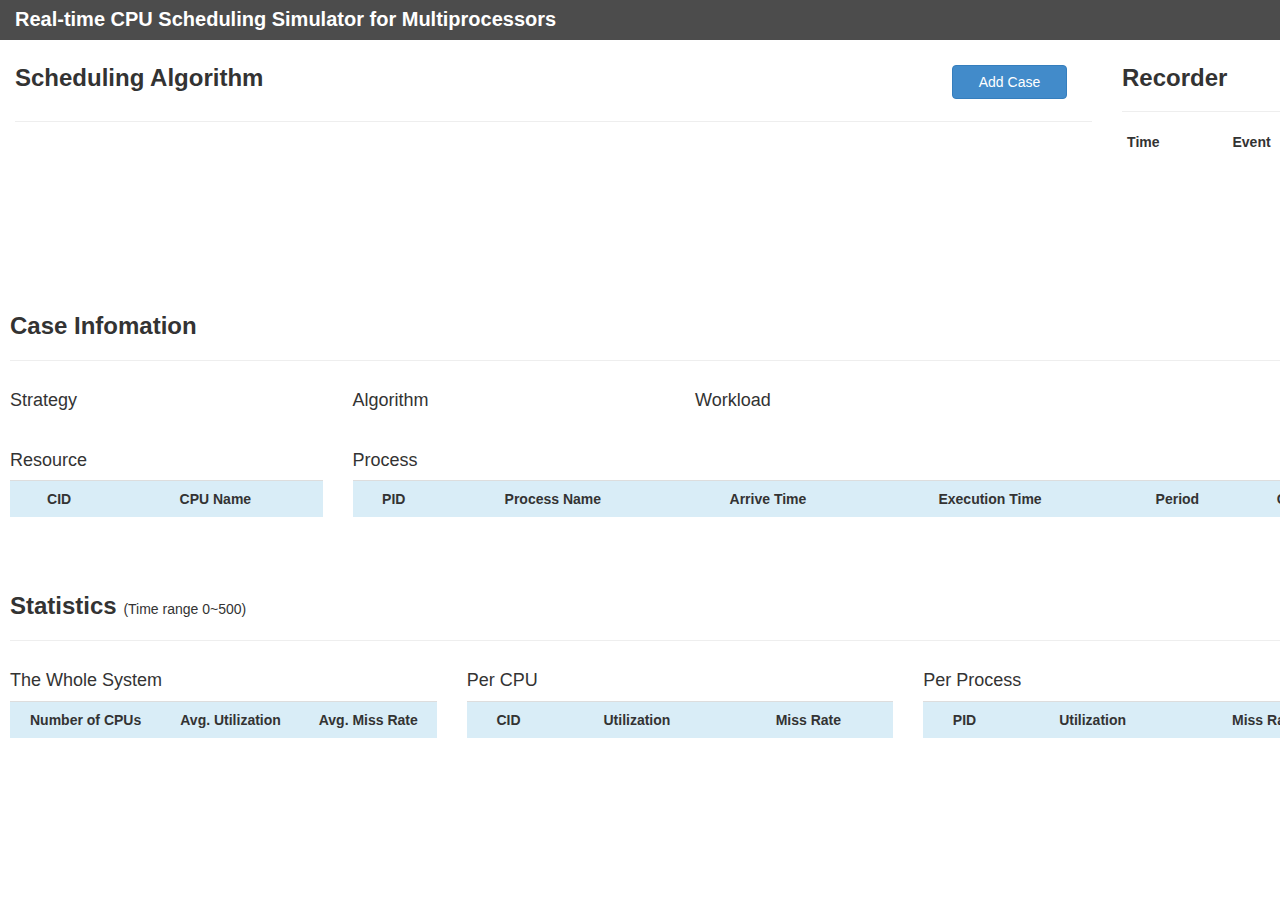
<file: index.html>
<!DOCTYPE html>
<html lang="en">
<head>
	<meta charset="utf-8" />
	<title>Scheduling Simulator</title>
	<link rel="stylesheet" type="text/css" href="css/bootstrap.css" />
	<link rel="stylesheet" type="text/css" href="css/main.css" />
	<link rel="stylesheet" type="text/css" href="css/result.css" />
	<base target="_self">
</head>
<body>
	<!-- Website Header -->
	<header id="header" role="banner">
		<div class="container">  
	       Real-time CPU Scheduling Simulator for Multiprocessors
	    </div>
	</header>

	<div class="container"> 
		<!-- Controller and Result Display Panel -->
		<div class="row">			
			<div class="col-md-10">
				<div class="row">
					<div class="col-md-5">
						<h3><b><span id="alg-title"></span> Scheduling Algorithm </b><div class="instruction-icon algorithm-instruction-icon"></div></h3>
					</div>
					<div class="col-md-7">
						<form class="form-inline" id="control-pane">
							<div class="form-group" id="case-panel">
								<button type="button" class="btn btn-primary" id="add-case">Add Case</button>
								<button type="button" class="btn btn-primary" id="edit-case" style="display:none;">Edit Case</button>
							</div>
							<div class="form-group" id="start-running" style="display:none;">	
								<button type="button" class="btn btn-primary" id="start-simulator">Start Simulator</button>
							</div>
							<div class="form-group" id="stop-running" style="display:none;">			
								<button type="button" class="btn btn-primary" id="step-forward">Step Forward</button>
								<button type="button" class="btn btn-primary" id="step-back">Step Back</button>
								<button type="button" class="btn btn-danger" id="finish-simulator">Finish</button>
								<button type="button" class="btn btn-danger" id="stop-simulator">Restart</button>
							</div>
						</form>
					</div>
				</div>
				<hr/>
				<div id="result-display-title" class="col-md-1"></div>
				<div id="running-results" class="col-md-10">	
					<div id="result-display-panel" ></div>
				</div>	
				<div id="result-display-readyqueue" class="col-md-1"></div>
			</div>

			<!-- Recorder and Description Panel -->
			<div class="col-md-2">
				<div id="result-recorder">
					<h3><b>Recorder</b></h3>
					<hr/>
					<span class="col1" >Time</span>
					<span class="col2">Event</span>
					<div id="result-recorder-div">
						<table class='table table-hover' id="result-recorder-table">
						</table>
					</div>
				</div>
			</div>

			<!-- Result Legend -->
			<div class="col-md-10">
				<div id="result-legend">
					<ul class="list-inline">
  						<li><span>&#8593</span> arrival event<span></span></li>
  						<li><span style="color:red;">&#8593</span><span> preempt event</span></li>
  						<li><span style="color:red;text-decoration:line-through">&nbsp&nbspP#&nbsp&nbsp</span><span> miss event</span></li>
  						<li><span id="legend-runningprocess"> </span><span> running process</span></li>
  						<li><span id="legend-readyqueue"> </span><span> ready queue</span></li>
  						<li><span>P# (priority)</span></li>
					</ul>
				</div>
			</div>
		</div>

		<!-- Case Infofmation Panel -->
		<div class="row main-pane">			
			<h3><b>Case Infomation</b></h3>
			<hr/>
			<div id="case-info-div">
				<div class="row">
					<div class="col-md-3">
						<h4>Strategy</h4>
						<p id="scheme-text"></p>
						<div class='instruction-icon scheme-instruction-icon' style="width:15px;height:15px;background-image:url(icon/question2.png);"></div>
					</div>
					<div class="col-md-3">
						<h4>Algorithm</h4>
						<p id="algorithm-text"></p>
						<div class='instruction-icon algorithm-instruction-icon' style="width:15px;height:15px;background-image:url(icon/question2.png);"></div>
					</div>
					<div class="col-md-6">
						<h4>Workload</h4>
						<p id="workload-text"></p>
					</div>
				</div>
				<div class="row">
					<div class="col-md-3">						
						<h4>Resource</h4>
						<div id= "resource-text">
							<table class='table table-hover'>
								<tr class='info'>
									<th>CID</th>
									<th>CPU Name</th>
								</tr>
							</table>
						</div>	
					</div>
					<div class="col-md-9">
						<h4>Process</h4>
						<div id= "process-text"> 
							<table class='table table-hover'>
								<tr class='info'>
									<th>PID</th>
									<th>Process Name</th>
									<th>Arrive Time</th>
									<th>Execution Time</th>
									<th>Period</th>
									<th>Color</th>
								</tr>
							</table>
						</div>
					</div>
				</div>
			</div>
		</div>

		<!-- Statistics Panel -->
		<div class="row main-pane" id="statistics-panel">
			<h3><b>Statistics </b><span style="font-size:14px;"> (Time range 0~500)</span></h3>
			<hr/>
			<div class="row">
				<div class="col-md-4" >	
					<h4>The Whole System</h4>					
					<div id="statistics-system">
						<table class="table table-hover" >
							<tr class="info">
								<th>Number of CPUs</th>
								<th>Avg. Utilization</th>
								<th>Avg. Miss Rate</th>
							</tr>
						</table>
					</div>	
				</div>
				<div class="col-md-4">
					<h4>Per CPU</h4>
					<div id="statistics-cpu"> 
						<table class="table table-hover">
							<tr class="info">
								<th>CID</th>
								<th>Utilization</th>
								<th>Miss Rate</th>
							</tr>
						</table>
					</div>
				</div>
				<div class="col-md-4">
					<h4>Per Process</h4>
					<div id="statistics-process"> 
						<table class="table table-hover">
							<tr class="info">
								<th>PID</th>
								<th>Utilization</th>
								<th>Miss Rate</th>
							</tr>
						</table>
					</div>
				</div>
			</div>
		</div>
	</div> 

	<!-- Modal Dialog for Setting CPU and Scheme -->
	<div class="modal fade" id="myModal1" tabindex="-1" role="dialog" aria-labelledby="myModalLabel" aria-hidden="true">
	  <div class="modal-dialog">
	    <div class="modal-content">
	      <div class="modal-header">
	        <button type="button" class="close" data-dismiss="modal" aria-hidden="true">&times;</button>
	        <h4 class="modal-title" id="myModalLabel">CPU and Strategy Settings</h4>
	      </div>
	      <div class="modal-body">
	      	<form class="form-horizontal form-myModal1">
                <div class="form-group">
                    <label class="col-sm-4 control-label" for="cpu-quantity">Set CPU Quantity</label>
                    <div class="col-xs-5">
                        <input type="text" class="form-control" id="cpu-quantity" name="cpu-quantity" value="1">
                    </div>
                </div>
                <div class="form-group">
                    <label class="col-sm-4 control-label" for="scheme">Select Strategy <div class='instruction-icon select-scheme-instruction-icon' style="display:inline-block;width:15px;height:15px;background-image:url(icon/question2.png);"> </div></label>      
                    <div class="col-xs-5">
                    	<select class="form-control" id="scheme" name="scheme">
						  <option value="">---- Select a Strategy ----</option>
						  <option value="global">Global</option>
						  <option value="partitioned">Partitioned</option>
						</select>
                    </div>

                </div>
            </form>
          </div>
	      <div class="modal-footer">
	        <button type="button" class="btn btn-default" data-dismiss="modal">Cancel</button>
	        <button class="btn btn-primary" id="show-modal2">Next</button>
	      </div>
	    </div>
	  </div>
	</div>

	<!-- Modal Dialog for Setting Algorithm -->
	<div class="modal fade" id="myModal2" tabindex="-1" role="dialog" aria-labelledby="myModalLabel" aria-hidden="true">
	  <div class="modal-dialog">
	    <div class="modal-content">
	      <div class="modal-header">
	        <button type="button" class="close" data-dismiss="modal" aria-hidden="true">&times;</button>
	        <h4 class="modal-title" id="myModalLabel">Algorithm Settings</h4>
	      </div>
	      <div class="modal-body">
	    	<form class="form-horizontal form-myModal2" id="algorithm-list"></form>
	      </div>
	      <div class="modal-footer">
	        <button type="button" class="btn btn-default" data-dismiss="modal">Cancel</button>
	        <button type="button" class="btn btn-primary"  id="show-modal3">Next</button>
	      </div>
	    </div>
	  </div>
	</div>

	<!-- Modal Dialog for Setting Process Data -->
	<div class="modal fade" id="myModal3" tabindex="-1" role="dialog" aria-labelledby="myModalLabel" aria-hidden="true">
	  <div class="modal-dialog">
	    <div class="modal-content">
	      <div class="modal-header">
	        <button type="button" class="close" data-dismiss="modal" aria-hidden="true">&times;</button>
	        <h4 class="modal-title" id="myModalLabel">Process Settings</h4>
	      </div>
	      <div class="modal-body">	      	
	      	<form class="form-horizontal form-myModal3">
	      	  <div class="form-group">					
		        <label class="col-sm-4 control-label">Set Process Quantity</label>
		        <div class="col-xs-5">
		          <input type="text" class="form-control" id="process-quantity" name="process-quantity">
		        </div>&nbsp;&nbsp;&nbsp;
		        <button type="button" class="btn btn-primary" id="random-process" style="display:none;">Randomize</button> 
		      </div>
		      <hr>
		      <!-- Process Information Table -->
		      <div id="process-table-div" class="form-group "></div>
		    </form>
		    <!-- File Operation Section -->
		    <div class="form-horizontal">
		      <hr class="save-process-group" style="display:none;">
		      <div class="form-group save-process-group" style="display:none;">
				<label class="col-sm-4 control-label">Filename to Save As</label>
				<div class="col-xs-5">
			      <div class="input-group col-xs-10">
				    <input type="text" class="form-control" id="fileName" name="fileName">
					<span class="input-group-addon">.txt</span>
				  </div>
			    </div>
			    <div>
				  <button class="btn btn-primary" id="save-process">Save</button>
			    </div>
			  </div>
			  <div class="form-group">
				<label class="col-sm-4 control-label">Choose File to Load</label>
				<div class="col-xs-5">
			      <input type="file" id="files" name="file"/>
			    </div>
			    <div>
				  <button class="btn btn-primary" id="load-process">Load</button>
			    </div>
			  </div>
		    </div>
		  </div>
	      <div class="modal-footer">
	        <button type="button" class="btn btn-default" data-dismiss="modal">Cancel</button>
	        <button type="button" class="btn btn-primary" id="save-case">Finish</button>
	      </div>
	    </div>
	  </div>
	</div>

	<!-- Modal Dialog for Editing Process Data -->
	<div class="modal fade" id="myModal4" tabindex="-1" role="dialog" aria-labelledby="myModalLabel" aria-hidden="true">
	  <div class="modal-dialog">
	    <div class="modal-content">
	      <div class="modal-header">
	        <button type="button" class="close" data-dismiss="modal" aria-hidden="true">&times;</button>
	        <h4 class="modal-title" id="myModalLabel">Case Editing</h4>
	      </div>
	      <div class="modal-body">
	      	<form class="form-horizontal form-myModal4">
		        <div id="edit-case-table-div" class="form-group"></div>
		    </form>
	      </div>
	      <div class="modal-footer">
	      	<button type="button" class="btn btn-primary" id="add-process">Add Process</button>
	        <button type="button" class="btn btn-default" id="cancel-edit-case"data-dismiss="modal">Cancel</button>
	        <button type="button" class="btn btn-primary" id="save-edit-case">Save</button>
	      </div>
	    </div>
	  </div>
	</div>

	<!-- Framework Script -->
	<script src="js/framework/jquery-1.11.1.min.js"></script>
	<script src="js/framework/jquery.validate.min.js"></script>
	<script src="js/framework/bootstrap.min.js"></script>
	<!-- Customized Script -->
	<script src="js/validation.js"></script>
	<script src="js/object/process.js"></script>
	<script src="js/object/resource.js"></script>
	<script src="js/object/simulator.js"></script>
	<script src="js/object/recorder.js"></script>
	<script src="js/object/statistics.js"></script>	
	<script src="js/controller/execController.js"></script>
	<script src="js/controller/eventController.js"></script>
	<script src="js/controller/renderController.js"></script>
	<!-- Algorithm Script -->
	<script src="js/algorithm/scheme.js"></script>
	<script src="js/algorithm/alg-functions.js"></script>
	<script src="js/algorithm/P_EDF.js"></script>
	<script src="js/algorithm/P_RMS.js"></script>
	<script src="js/algorithm/G_EDF.js"></script>
	<script src="js/algorithm/G_RMS.js"></script>
</body>
</html>
</file>
<file: css/main.css>
body {

}
body > div{
	padding-top: 45px;
}
#header {
	height:40px;
	background-color:#000;
	color: #FFF;
	font-weight:bold;
	font-size:20px;
	font-family:Arial, Helvetica, sans-serif;
	opacity: 0.7;
	position: fixed;
	width: 100%;
	z-index: 50;	
}
#header > div {
	padding-top:5px;	
}
.main-pane {
	min-height:280px;
	padding-left: 10px;
}
.modal-footer {
	margin-top: -10px;
}
.range {
	font-weight:normal;
}
#running-results {
	min-height:150px;
}
#case-info-div{
	font-size: 14px;
}
#process-table-div, #edit-case-table-div{
	margin-left: 20px;
}
#process-table td, #edit-case-table td{
	width: 25%;
}
#process-table tr, #edit-case-table tr{
	height: 30px;
}
#process-table input, #edit-case-table input{
	width: 70%;
	height: 25px;
}
#add-process, #load-process {
	float:left;
}
.delete-process {
	font-size:20px;
	font-weight:bold;
}
a:link{
	text-decoration:none;
}
#scheme-text, #algorithm-text, #workload-text{
	margin-left: 20px;
}
#workload-table {
	width: 100%;
}
#control-pane{
	margin-top:20px;
	text-align:right;
	margin-right:15px
}
#control-pane button {
	width: 115px;
	margin-right:10px;
}
#resource-text table th, #process-text table th, #stats-overall-text table th, #stats-detail-text table th{
	text-align: center;
}
#resource-text table td, #process-text table td, #stats-overall-text table td, #stats-detail-text table td{
	text-align: center;
}
#scheme-text {
	text-transform: capitalize; 
}  
/* For error message */
label.error {
	color: red;
	padding: 2px 8px;
	margin-top: 2px;
}
#files {
	width: 200px;
}
.instruction-icon{
	width: 20px;
	height: 20px;
	display: none;
	background-image: url(../icon/question.png);
	vertical-align: middle;
}

.instruction-div{
	width: 350px;
	height: 200px;
	background-color: black;
	opacity: 0.75;
	color: white;
	position: relative;
	top: 10px;
	left: 10px;
	font-weight: normal;
	font-size: 16px;
	padding-left: 25px;
	padding-top: 20px;
	padding-right: 25px;
	padding-bottom: 20px;
	line-height:180%;
	letter-spacing: 2px;
	z-index: 50;
	font-family:"Georgia Regular";
	clear: both;
}
.instruction-div span{
	float: left;
	width:50px; 
	font-size:400%;
	padding-top: 15px;
	height: 40px;
}
#algorithm-text, #scheme-text{
	display: inline-block;
}
#statistics-panel table tr{
	text-align: center;
}
#statistics-panel table th{
	text-align: center;
}
</file>
<file: css/result.css>
#running-results{
	overflow: auto;
}

#result-display-title{
	width: 100px;
}

#result-display-panel{
}

#result-display-panel table{
	margin-top: 30px;
	margin-bottom: 30px;
	display: inline-block;
}
#result-display-panel table td{	
	width: 40px;
	overflow: visible;
	float: left;
}
#event-table{
	border: none;
	height: 80px;
	padding-top: 20px;
}
#event-title{
	width: 70px;
	font-size: 20px;
	height: 140px;
	text-align: center;
	padding-top: 45px; 
}
#event-table .row1{
	border: none;
	height: 20px;
	font-size: 15px;
	font-weight: bolder;
}
#event-table .row2{
	border-style: solid;
	font-weight: bold; 
	border-width: 0px 1px 1px 1px;
	height: 5px;
}
#event-table .row3{
	text-align: left;
	border-style: solid;
	font-weight: bold; 
	border: none;
	height: 20px;
}
#event-table .row4{
	border: none;
	font-weight: bold;
	height: 60px;
	line-height: 80%;
}
#cpu-table .row1{
	border: none;
	height: 20px;
	font-size: 15px;
	font-weight: bolder;
}
#cpu-table .row2{
	border: none;
	height: 50px;
}
#cpu-table .row3{
	border-style: solid;
	font-weight: bold; 
	border-width: 0px 1px 0px 1px;
	height: 5px;
}
#cpu-table .row4{
	border-style: solid;
	font-weight: bold; 
	border-width: 1px 0px 0px 0px;
	height: 15px;
}
#cpu-table .row5{
	font-weight: bolder;
	text-align: left; 
	border: none;
	height: 45px;
	font-size: 15px;
}
.result-title{
	width: 70px;
	font-size: 20px;
	text-align: center;
	padding-top: 65px;
}
.cpu-div{
	position: relative;
	text-align: center;
	font-size: 24px;
	font-weight: bold;
	padding-top: 15px;
}
#result-display-readyqueue p{
	font-size: 15px;
	height: 15px;
	font-weight: bold;
	text-align: center;
}
.result-readyqueue{
	width: 70px;
	font-size: 14px;
	height: 150px;
	overflow: hidden;
	text-align: center;
	border: 1px solid;
}
.result-global-readyqueue{
	width: 70px;
	font-size: 14px;
	height: 350px;
	overflow: hidden;
	text-align: center;
	border: 1px solid; 
}
.readyQueue-div{
	border: 1px solid;
	width: 100%;
	border-width: 0px 0px 1px 0px;
	font-weight: bold;
	height: 20px;
}
.runningP-div{
	text-align: center;
	width: 70px;
	height: 20px;
	font-size: 15px;
	border: 1px solid;
	font-weight: bold;
	background-color: rgb(136,230,247);
	margin-bottom: 5px;
}
#result-recorder span{
	text-align: center;
	font-weight: bold;
	display: inline-block;
}
#result-recorder-div{
	overflow: auto;
	width: 120%;
	height: 0px;	
}
#result-recorder-table{
	width: 110%;
	text-align: left;
}
#result-recorder .col1{
	width:20%;
	text-align: center;
}
#result-recorder .col2{
	width:78%;
	
}
#result-legend{
	margin-top: 30px;
	margin-left: 100px;
	margin-bottom: 30px;
	font-size: 17px;
	display: none;
}
#result-legend li{
	margin-right: 15px;
}
#legend-runningprocess{
	width: 30px;
	border: 1px solid;
	display: inline-block;
	height: 15px;
	background-color: rgb(136,230,247);
}
#legend-readyqueue{
	width: 30px;
	border: 1px solid;
	display: inline-block;
	height: 15px;
}
.event-div{
	position: relative;
}
</file>
